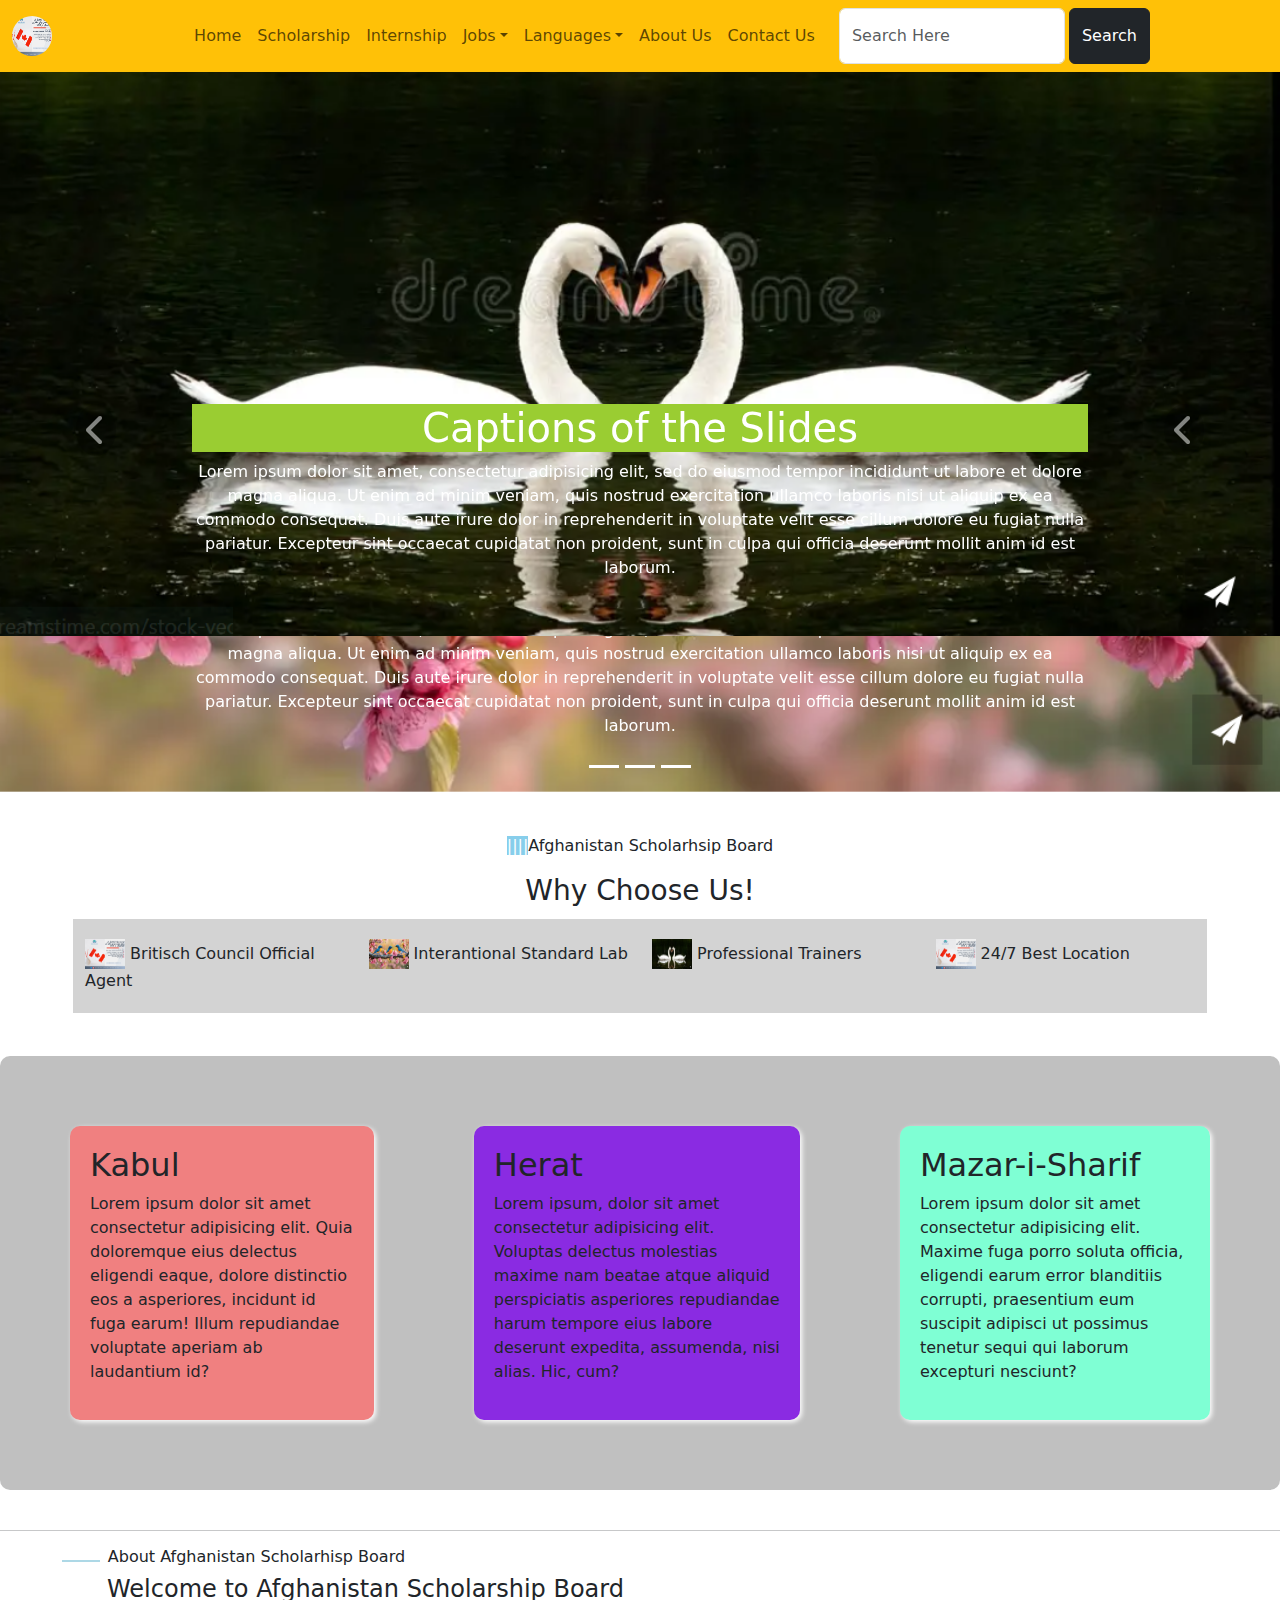
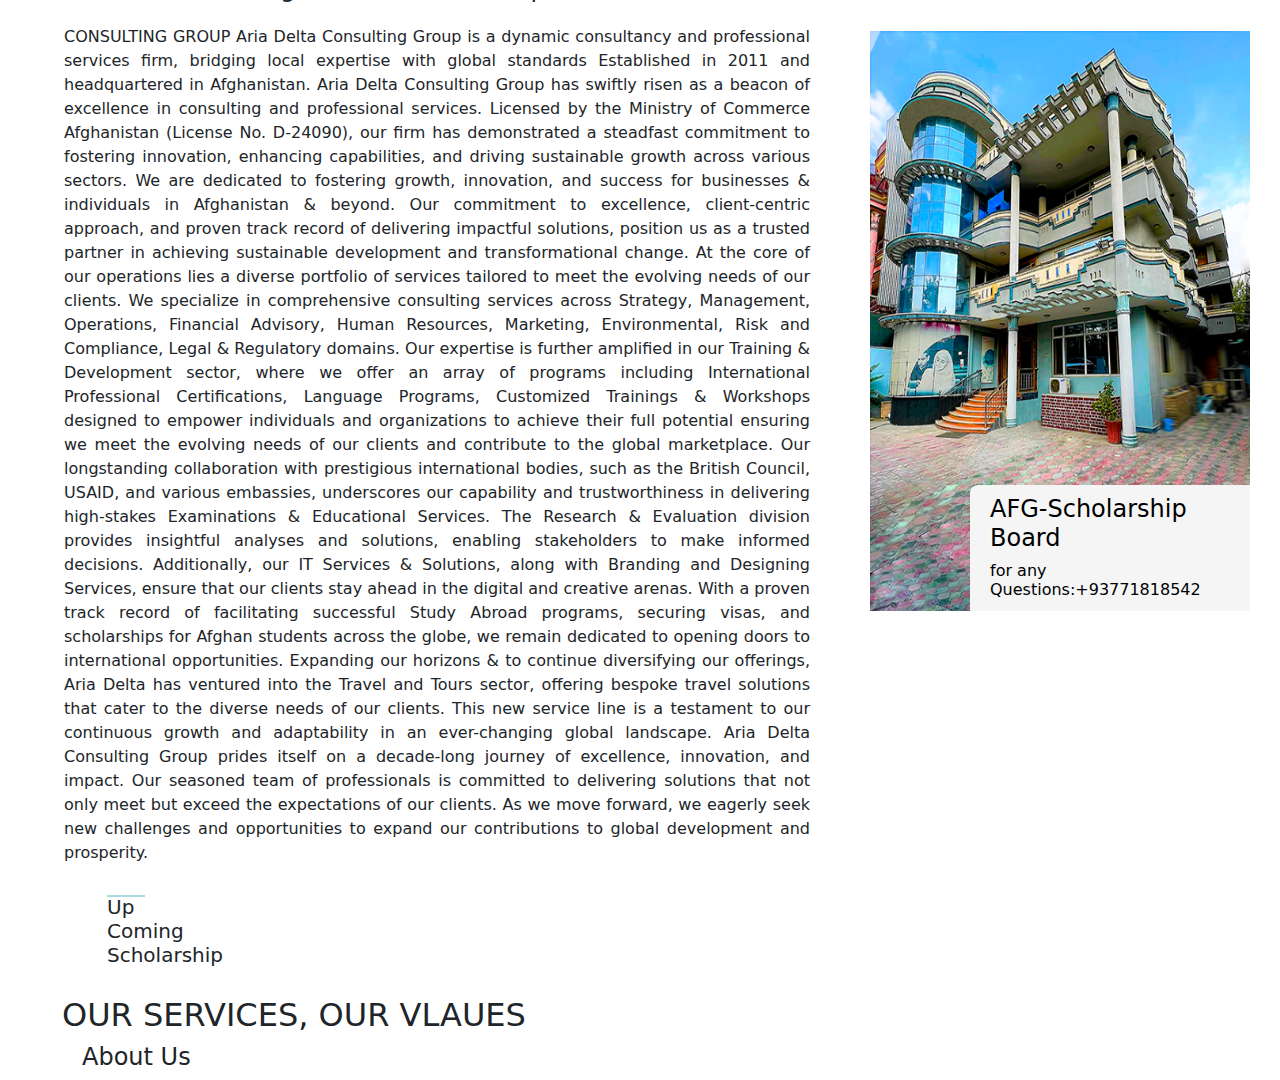
<file: index.html>
<!DOCTYPE html>
<html>
<head>
	<meta charset="utf-8">
	<meta name="viewport" content="width=device-width, initial-scale=1">
	<link rel="stylesheet" type="text/css" href="css/style.css">
	<link rel="stylesheet" href="https://cdnjs.cloudflare.com/ajax/libs/font-awesome/6.5.0/css/all.min.css">


	<link href="https://cdn.jsdelivr.net/npm/bootstrap@5.3.3/dist/css/bootstrap.min.css" rel="stylesheet">
	<script src="https://cdn.jsdelivr.net/npm/bootstrap@5.3.3/dist/js/bootstrap.bundle.min.js"></script>
	<title>Afghanistan Scholarship Board</title>
</head>

<body>

<nav class="navbar navbar-expand-sm bg-warning navbar-dark fixed-top ">
	<div class="container-fluid justify-content-center" >

		<!-- Logo-->

		<a href="#Home" class="navbar navbar-brand">
			<datalist></datalist>
			<img src="img/img1.png" alt="the logo of the Company" style="width: 40px; height: 40px;" class="rounded-pill">
		</a>
	<!-- end of logo-->
<!-- Navbar Icon -->

		<button class="navbar-toggler" type="button" data-bs-toggle="collapse" data-bs-target="#navbarContent">
			<span class=" navbar-toggler-icon"></span>
		</button>


	    <!-- Nav links -->
	<div class="collapse navbar-collapse justify-content-center" id="navbarContent">
      <ul class="navbar-nav mb-2 mb-lg-0">
		<ul class="navbar navbar-nav" style="border-radius: 20px;" >
			<li class="nav-item">
				<a href="Bootstrap-Bootcamp.html" class="nav-link">Home</a>
			</li>
			<li class="nav-item">
				<a href="scholership.html" class="nav-link">Scholarship </a>
			</li>
			<li class="nav-item">
				<a href="#kabul" class="nav-link">Internship</a>
			</li>
			<li class="nav-item dropdown">
				<a href="Scholarship" role="Button" class="nav-link dropdown-toggle" data-bs-toggle='dropdown'>Jobs</a>
				<ul class="dropdown-menu">
					<li class="nav-item">
						<a href="#service" class="nav-link">Software Engineering</a>
					</li>
					<li class="nav-item"><a href="#about" class="nav-link">IT Officer</a></li>
					<li class="nav-item">	<a href="#about" class="nav-link">Cyber Security</a></li>
				</ul>
			</li>
			<li class="nav-item dropdown">
				<a href="#about" role="Button" class="nav-link dropdown-toggle" data-bs-toggle='dropdown'>Languages</a>
				<ul class="dropdown-menu">
					<li class="nav-item"> <a href="TOEFL.HTML" class="nav-link">TOEFL</a></li>
					<li class="nav-item"> <a href="#" class="nav-link">IETLS</a></li>
					<li class="nav-item"><a href="#" class="nav-link">Doulingo</a></li>
				</ul>
			</li>
			<li class="nav-item"><a href="#" class="nav-link">About Us</a></li>
			<li class="nav-item"><a href="#container" class="nav-link">Contact Us</a></li>
		</ul>

		<form class="d-flex ms-3" role="search">
			<input type="text" name="text" class=" form-control me-1" placeholder="Search Here">
			<button class="btn btn-dark" type="Button">Search</button>
		</form>
		</div>
				
	</div>
</nav>
<!-- end of Nav -->

<!-- carousel Slides Show -->

<div class="carousel slide" id="carousel" data-bs-ride="carousel">

	<div class="carousel-indicators">
		<button type="button" data-bs-target="#carousel" data-bs-slide-to ="0" class="active"></button>
		<button class="active" type="button" data-bs-target="#carousel" data-bs-slide-to="1"></button>
		<button class="active" type="button" data-bs-target="#carousel" data-bs-slide-to="2"></button>
	</div>

	<div class="progress-indicator">
  <div class="bar" style="width: 33%"></div>
</div>

	<div class="carousel-inner">
		<div class="carousel-item active">
			<img src="img/img1.png" alt="the Carousel Photo" style="width: 100%" class="d-block">
			<div class="carousel-caption">
				<h3  style="background-color:lightblue;"> Canada Fully Funded Scholarship</h3>
				<p>Lorem ipsum dolor sit amet, consectetur adipisicing elit, sed do eiusmod
				tempor incididunt ut labore et dolore magna aliqua. Ut enim ad minim veniam,
				quis nostrud exercitation ullamco laboris nisi ut aliquip ex ea commodo
				consequat. Duis aute irure dolor in reprehenderit in voluptate velit esse
				cillum dolore eu fugiat nulla pariatur. Excepteur sint occaecat cupidatat non
				proident, sunt in culpa qui officia deserunt mollit anim id est laborum.</p>
			</div>
		</div>
		<div class="carousel-item active">
			<img src="img/img2.png" alt="the picure of canada Scholarship" style="width:100%" class="d-block ">
			<div class="carousel-caption">
				<h1 style="background-color: tomato;">Captions of the Slides</h1>
				<p> Lorem ipsum dolor sit amet, consectetur adipisicing elit, sed do eiusmod
				tempor incididunt ut labore et dolore magna aliqua. Ut enim ad minim veniam,
				quis nostrud exercitation ullamco laboris nisi ut aliquip ex ea commodo
				consequat. Duis aute irure dolor in reprehenderit in voluptate velit esse
				cillum dolore eu fugiat nulla pariatur. Excepteur sint occaecat cupidatat non
				proident, sunt in culpa qui officia deserunt mollit anim id est laborum.</p>
			</div>
		</div>
			<div class="carousel-item active">
			<img src="img/img3.png" alt="the picure of canada Scholarship" style="width:100%" class="d-block">
			<div class="carousel-caption">
				<h1 style="background-color: yellowgreen;">Captions of the Slides</h1>
				<p> Lorem ipsum dolor sit amet, consectetur adipisicing elit, sed do eiusmod
				tempor incididunt ut labore et dolore magna aliqua. Ut enim ad minim veniam,
				quis nostrud exercitation ullamco laboris nisi ut aliquip ex ea commodo
				consequat. Duis aute irure dolor in reprehenderit in voluptate velit esse
				cillum dolore eu fugiat nulla pariatur. Excepteur sint occaecat cupidatat non
				proident, sunt in culpa qui officia deserunt mollit anim id est laborum.</p>
			</div>
		</div>

	</div>

		<button class="carousel-control-prev" type="button" data-bs-target="#carousel" data-bs-slide="prev">
		  <i class="fas fa-chevron-left fa-2x text-white"></i>
		  <span class="visually-hidden">Previous</span>
		</button>

	<button class="carousel-control-next" type="button" data-bs-target="#carousel" data-bs-slide="next">
		  <i class="fas fa-chevron-left fa-2x text-white"></i>
		  <span class="visually-hidden">Previous</span>
		</button>

</div>
<!-- End of Carousel Slides -->

<div class="container" id="Scholarship">
	<p id="p1"> <span id="span">||||</span>Afghanistan Scholarhsip Board</p> 

</div>
<div class="container-fluid" id="why" >
	<h3>Why Choose Us!</h3>
</div>

<div class="container d-flex" style="padding: 3px;" >
<div class="container-fluid  hover-box" id="beritish" data-bs-toggle="collapse" data-bs-target='#collapse1'>
	<img src="img/img1.png" class="square" alt="beritish image" style="width: 40px; height: 30px;">
	Britisch Council Official Agent
</div>	

<div class="container-fluid  hover-box" id="beritish" data-bs-toggle='collapse' data-bs-target='#collapse2'>
	<img role="button" src="img/img2.png" alt="international standar LAB" style="width:40px; height: 30px;">
	Interantional Standard Lab
</div>
<div class="container-fluid  hover-box" id="beritish" data-bs-toggle='collapse' data-bs-target='#collapse3'>
	<img src="img/img3.png" alt="Expert and Professional Trainers" style="width:40px; height: 30px;">
	Professional Trainers
</div>
<div class="container-fluid  hover-box" id="beritish" data-bs-toggle='collapse' data-bs-target='#collapse4'>
	<img src="img/img1.png" alt="24/7 Best Location" style="width:40px; height: 30px;">
	24/7 Best Location
</div>
</div>
<div id="parents" class="container-fluid">
<div class="collapse container" id="collapse1" data-bs-parent='#parents'>
	<p id="about">About Afghanistan Scholarship Board ipsum dolor sit amet, consectetur adipisicing elit, sed do eiusmod
	tempor incididunt ut labore et dolore magna aliqua. Ut enim ad minim veniam,
	quis nostrud exercitation ullamco laboris nisi ut aliquip ex ea commodo
	consequat. Duis aute irure dolor in reprehenderit in voluptate velit esse
	cillum dolore eu fugiat nulla pariatur. Excepteur sint occaecat cupidatat non
	proident, sunt in culpa qui officia deserunt mollit anim id est laborum.</p>
</div>
<div class="container collapse " id="collapse2" data-bs-parent='#parents'>

	<h6>International Standard Lab</h6>
	<img src="img/img1.png" style="width:300px; height: 300px; border: 30px; display: inline-flex;" class="img-thumbnail" >

	<p style="text-align: right; margin-bottom: 300px;">Lorem ipsum dolor sit amet, consectetur adipisicing elit, sed do eiusmod
	tempor incididunt ut labore et dolore magna aliqua. Ut enim ad minim veniam,
	quis nostrud exercitation ullamco laboris nisi ut aliquip ex ea commodo
	consequat. Duis aute irure dolor in reprehenderit in voluptate velit esse
	cillum dolore eu fugiat nulla pariatur. Excepteur sint occaecat cupidatat non
	proident, sunt in culpa qui officia deserunt mollit anim id est laborum.</p>
</div>

<div class="container collapse" id="collapse3" data-bs-parent='#parents'>
	<h6>EXPERT Trainers are here!!!</h6>
	<p>Lorem ipsum dolor sit amet, consectetur adipisicing elit, sed do eiusmod
	tempor incididunt ut labore et dolore magna aliqua. Ut enim ad minim veniam,
	quis nostrud exercitation ullamco laboris nisi ut aliquip ex ea commodo
	consequat. Duis aute irure dolor in reprehenderit in voluptate velit esse
	cillum dolore eu fugiat nulla pariatur. Excepteur sint occaecat cupidatat non
	proident, sunt in culpa qui officia deserunt mollit anim id est laborum.</p>
</div>
<div class="container collapse" id="collapse4" data-bs-parent='#parents'>
	<h6>The best LOCATION!</h6>
	<p>Lorem ipsum dolor sit amet, consectetur adipisicing elit, sed do eiusmod
	tempor incididunt ut labore et dolore magna aliqua. Ut enim ad minim veniam,
	quis nostrud exercitation ullamco laboris nisi ut aliquip ex ea commodo
	consequat. Duis aute irure dolor in reprehenderit in voluptate velit esse
	cillum dolore eu fugiat nulla pariatur. Excepteur sint occaecat cupidatat non
	proident, sunt in culpa qui officia deserunt mollit anim id est laborum.</p>
</div>
</div>

 </div>
 <!-- About Information -->

<div class="about" id="container" style="display:flex; justify-content:space-around; padding: 20px; background-color: silver;">
    <div style="background-color: lightcoral;" class="about" >
        <h2 id="kabul">Kabul</h2>
        <p>Lorem ipsum dolor sit amet consectetur adipisicing elit. Quia doloremque eius delectus eligendi eaque, dolore distinctio eos a asperiores, incidunt id fuga earum! Illum repudiandae voluptate aperiam ab laudantium id?</p>
    </div>
    <div style="background-color: blueviolet;" class="about" ><h2>Herat</h2>
    <p>Lorem ipsum, dolor sit amet consectetur adipisicing elit. Voluptas delectus molestias maxime nam beatae atque aliquid perspiciatis asperiores repudiandae harum tempore eius labore deserunt expedita, assumenda, nisi alias. Hic, cum?</p></div>
    <div style="background-color: aquamarine;" class="about" ><h2>Mazar-i-Sharif</h2>
    <p>Lorem ipsum dolor sit amet consectetur adipisicing elit. Maxime fuga porro soluta officia, eligendi earum error blanditiis corrupti, praesentium eum suscipit adipisci ut possimus tenetur sequi qui laborum excepturi nesciunt?</p></div>
 </div>
<hr>
<section style="margin-left: 50px;">
<div class="container-fluid d-flex align-items-top">
	<h6 style="text-align: left;">  <span class="short-line me-2"></span>About Afghanistan Scholarhisp Board</h6>

</div>
<div class="container">
	<h4 id="about">Welcome to Afghanistan Scholarship Board</h4>	
	</div>
<div class="d-flex align-items-start">

<p style="text-align: justify; padding:14px; padding-right: 40px; width: 800px;" >CONSULTING GROUP

Aria Delta Consulting Group is a dynamic consultancy and professional services firm, bridging local expertise with global standards Established in 2011 and headquartered in Afghanistan. Aria Delta Consulting Group has swiftly risen as a beacon of excellence in consulting and professional services. Licensed by the Ministry of Commerce Afghanistan (License No. D-24090), our firm has demonstrated a steadfast commitment to fostering innovation, enhancing capabilities, and driving sustainable growth across various sectors. We are dedicated to fostering growth, innovation, and success for businesses & individuals in Afghanistan & beyond. Our commitment to excellence, client-centric approach, and proven track record of delivering impactful solutions, position us as a trusted partner in achieving sustainable development and transformational change. At the core of our operations lies a diverse portfolio of services tailored to meet the evolving needs of our clients. We specialize in comprehensive consulting services across Strategy, Management, Operations, Financial Advisory, Human Resources, Marketing, Environmental, Risk and Compliance, Legal & Regulatory domains. Our expertise is further amplified in our Training & Development sector, where we offer an array of programs including International Professional Certifications, Language Programs, Customized Trainings & Workshops designed to empower individuals and organizations to achieve their full potential ensuring we meet the evolving needs of our clients and contribute to the global marketplace. Our longstanding collaboration with prestigious international bodies, such as the British Council, USAID, and various embassies, underscores our capability and trustworthiness in delivering high-stakes Examinations & Educational Services. The Research & Evaluation division provides insightful analyses and solutions, enabling stakeholders to make informed decisions. Additionally, our IT Services & Solutions, along with Branding and Designing Services, ensure that our clients stay ahead in the digital and creative arenas. With a proven track record of facilitating successful Study Abroad programs, securing visas, and scholarships for Afghan students across the globe, we remain dedicated to opening doors to international opportunities. Expanding our horizons & to continue diversifying our offerings, Aria Delta has ventured into the Travel and Tours sector, offering bespoke travel solutions that cater to the diverse needs of our clients. This new service line is a testament to our continuous growth and adaptability in an ever-changing global landscape. Aria Delta Consulting Group prides itself on a decade-long journey of excellence, innovation, and impact. Our seasoned team of professionals is committed to delivering solutions that not only meet but exceed the expectations of our clients. As we move forward, we eagerly seek new challenges and opportunities to expand our contributions to global development and prosperity.</p>

<div class="shine-wrapper image-container">
<img src="img/img4.jpg" style="width: 400px; height: 600px; padding-top: 20px; padding-left:20px;" class="m3-3 shiny-img" >
  <div class="shine-effect"></div>
  <div class="text-overlay"><h4>AFG-Scholarship Board</h4>
  	<h6> for any Questions:+93771818542</h6></div>
</div>

</div>

<div class="container">
	<span class="short-line sm-4"> <h5>Up Coming Scholarship</h5></span>
</div>
<br>
<div class="container-fluid">
	<h2 id="service" style="margin-top: 3px;">OUR SERVICES, OUR VLAUES</h2>
</div>

</section>
<section> 
	<div class="container">
		<h4> About Us</h4>
	</div>
</section>
	<script type="text/javascript" src="js/script.js"></script>
</body>
</html>
</file>
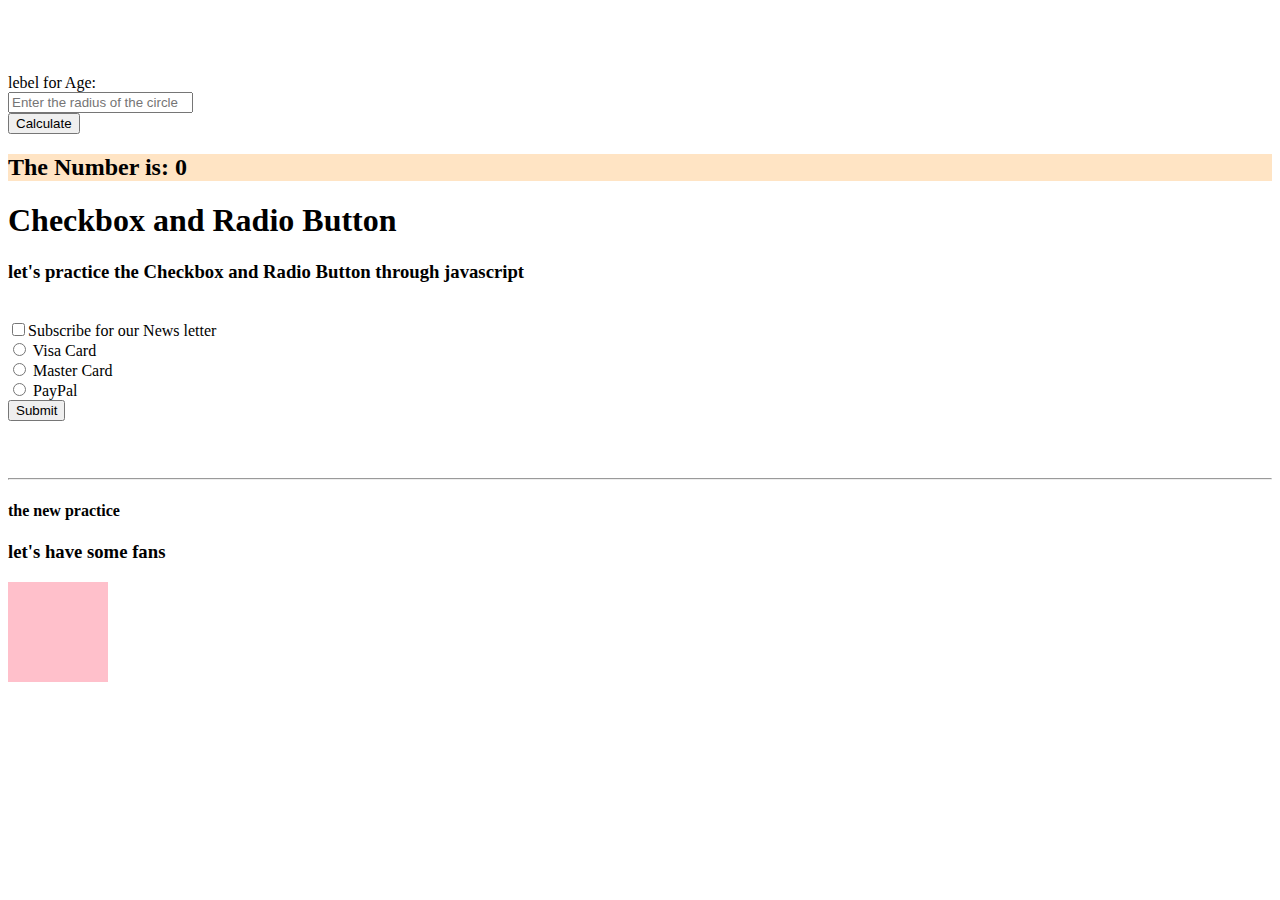
<file: Bootstrap-Bootcamp.html>
<!DOCTYPE html>
<html lang="en">
<head>
    <meta charset="UTF-8">
    <meta name="viewport" content="width=device-width, initial-scale=1.0">
    <link rel="stylesheet" href="css/style.css">
    <title>Java Script Courses Modeul 1</title>
</head>
<body>
<!--    <div class=" container-fluid"> 
    <h1>Exchangeing the MM TO Cm through PI</h1> 
    lebel for radius: <br>
 
    <input type="text" id="radius" placeholder="Enter the radius of the circle"><br>
    <button id="calculate" type="submit">Calculate</button>
    <h3 id="H3"></h3>

</div>
-->

<!--
<div class="container" id ="container">
<h1>Let;s do a quick fan</h1>
<h2 id="H2" style="background-color: bisque;">The Number is: <span id="number">0</span></h2>

<button id="decrease" type="button"> Decrease the Number</button>
<button id="reset" type="button"> Reset the Number</button>
<button id="increase" type="button"> Increase the Number</button>

</div>
-->
<!-- <div class="container" id="Random">
    <h2> Please Guess the Number between 2 - 30</h2>
    <input type="number" id="guessInput" placeholder="Enter your guess">
    <button id="guessButton">Guess</button>
    <h3 id="resultMessage"></h3>
    <h3 id="randomNumber"></h3>
</div>

 -->


 <div class="container">
    lebel for Age: <br>
    <input type="text" id="age" placeholder="Enter the radius of the circle">    <br>
    <button id="msubmit" type="submit">Calculate</button>
    <h3 id="H3"></h3>
    <h2 id="result" style="background-color: bisque;">The Number is: <span id="number">0</span></h2>
 </div>


<div class="container-fluid" id="checkbox">
    <h1>Checkbox and Radio Button</h1>
    <h3>let's practice the Checkbox and Radio Button through javascript </h3>
    <lebel></lebel><br>
    <input type="checkbox" id="checkbox1" value="Subscribe">Subscribe for our News letter<br>
   
    <input type="radio" id="visa" name="payment" value="Visa Card">
    <label for="visa" id="visa"> Visa Card</label> <br>
    <input type="radio" id="mastercard" name="payment" value="Master Card">
    <label for="mastercard" id="mastercard"> Master Card</label> <br>
    <input type="radio" id="paypal" name="payment" value="PayPal">
    <label for="paypal" id="paypal"> PayPal</label> <br>


<button type="submit" id="mysubmit" onclick="checkbox()">Submit</button> <br>
<h2 id="result1" style="background-color: bisque;">    </h2> <br>
<h2 id="subscribe"></h2>
</div>


<hr>
<h4>the new practice </h4>
<div class="container-fluid" id="fans">
    <h3>let's have some fans</h3>

</div>

<div id="divvy" onmouseover="changeColor()" style="width: 100px; height: 100px; background-color: pink;">
    <script>
      function changeColor() {
        document.getElementById("divvy").style.backgroundColor = "blue";
      }
    </script>
</div>
<script src="js/script.js"></script>
</body>
</html>
</file>
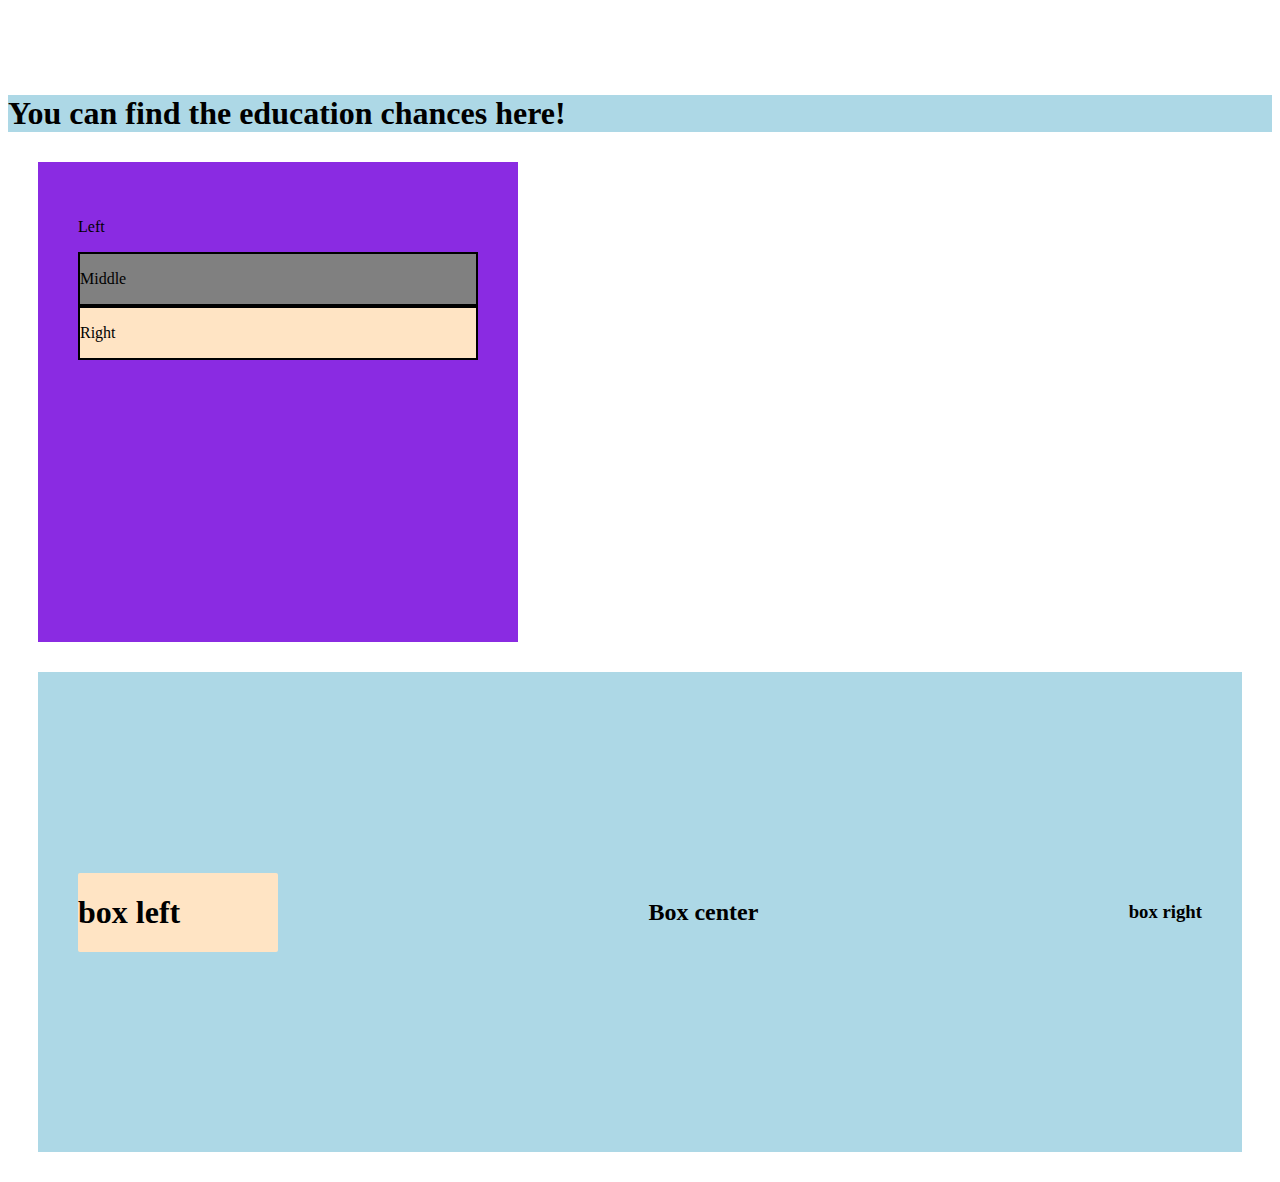
<file: scholership.html>
<!DOCTYPE html>
<html lang="en">
<head>
    <meta charset="UTF-8">
    <meta name="viewport" content="width=device-width, initial-scale=1.0">
    <title>Scholership</title>
    <link rel="stylesheet" href="css/style.css">
    
</head>
<body>
    <h1 style="background-color: lightblue;">You can find the education chances here!</h1>
    <div id="container-fluid" style=" background-color: blueviolet; width: 400px; height: 400px; display:block; flex-direction: column; justify-content: space-between; align-items: center;padding: 40px; margin: 30px;  "   >
        <div id="left">
            <p>Left</p>
        </div>
        <div id="middle">
            <p>Middle</p>
        </div>
        <div id="right">
            <p>Right</p>
        </div>

    </div>

    <divc class="container-fluid" style="background-color: lightblue; width: auto; height: 400px; display: flex; flex-direction: row; justify-content: space-between; align-items: center; padding: 40px; margin: 30px;">
        <div style="background-color: bisque; border-radius: 2px; width: 200px; height: auto;"><h1>box left</h1></div>
        <div> <h2>Box center</h2></div>
        <div> <h3>box right</h3></div>
    </div>
    
</body>
</html>
</file>
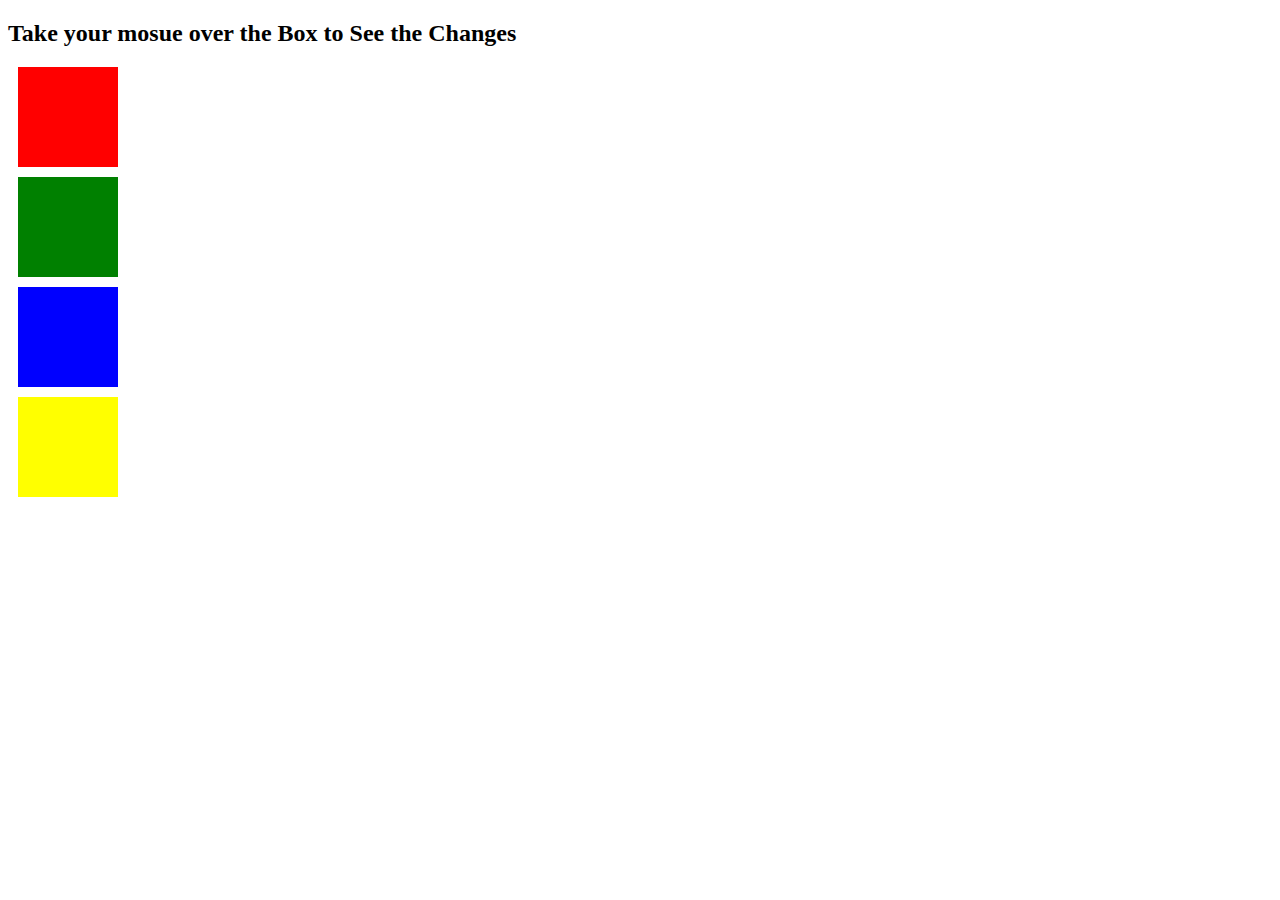
<file: TOEFL.HTML>
<!DOCTYPE html>
<html lang="en">
<head>
    <meta charset="UTF-8">
    <meta name="viewport" content="width=device-width, initial-scale=1.0">
    <title>AFGHANISTAN</title>
</head>
<body>

    <h2>Take your mosue over the Box to See the Changes</h2>

    <div id="changecolor" class="container-fluid">
        <div class="box" style="width: 100px; height: 100px; background-color: red; margin: 10px;"></div>
        <div class="box" style="width: 100px; height: 100px; background-color: green; margin: 10px;"></div>
        <div class="box" style="width: 100px; height: 100px; background-color: blue; margin: 10px;"></div>
        <div class="box" style="width: 100px; height: 100px; background-color: yellow; margin: 10px;"></div>
    </div>
    <script>
        onmouseover = function(event) {
            if (event.target.classList.contains('box')) {
                event.target.style.backgroundColor = 'orange';
            }
        };  
    </script>
    
</body>
</html>
</file>
<file: css/style.css>
#Random {
  text-align: center;
  margin-top: 20px;
  

}
#container {
  display: flex;
  flex-direction: row;
  align-items: center;
  justify-content: center;
  display: inline-block;
  width: 100%;
  margin: 40px auto;
}
#increase, #decrease, #reset {
  padding: 10px 20px;
  margin: 5px;
  border: none;
  border-radius: 5px;
  background-color: rgba(7, 119, 163, 0.482);
  color: white;
  cursor: pointer;
  font-size: 16px;
}

body::before{
  display: block;
  content: "";
  height: 66px;
}
#p1{
	text-align: center;
	margin-top: 40px;
	

}
#span{
	background-color: skyblue;
	color: white;

}
#why{
	text-align: center;
}
.carousel-control-prev i,
.carousel-control-next i {
  background-color: rgba(0, 0, 0, 0.4);
  padding: 10px;
  border-radius: 50%;
  transition: background-color 0.3s;
}

.carousel-control-prev i:hover,
.carousel-control-next i:hover {
  background-color:skyblue; /* Bootstrap green */
}
.about{
    background-color: lightblue;
    padding: 20px;
    margin: 50px;
    border-radius: 10px;
    box-shadow: 2px 2px 5px rgb(255, 255, 255);
}

#container{
	display: flex;
}

.hover-box {
  padding: 20px;
  background-color: lightgray;
  transition: background-color 0.3s ease;
}

.hover-box:hover {
  background-color: darkgray;
  cursor: pointer; /* optional */
}
#collapse1{
  background-color: lightblue;
}
#collapse2{
  background-color: tomato;
}
#collapse3{
  background-color: lightgray;
}
#collapse4{
  background-color: lightgreen;
}
.short-line {
  display: inline-block;
  width: 10mm;
  height: 2px;
  background-color: lightblue;
  
}
.shadow-hover {
  transition: box-shadow 0.3s ease;
  box-shadow: 0 0 0 rgba(0,0,0,0); /* No shadow initially */
}

.shadow-hover:hover {
  box-shadow: 0 8px 16px rgba(0, 0, 0, 0.3); /* Shadow on hover */
}
.border-hover {
  border: 2px solid transparent;
  transition: border-color 0.3s ease;
}

.border-hover:hover {
  border-color: royalblue;
}
.shine-wrapper {
  position: relative;
  display: inline-block;
  overflow: hidden;
}

.shiny-img {
  display: block;
  width: 300px;
  height: auto;
}

.shine-effect {
  content: "";
  position: absolute;
  top: 0;
  left: -75%;
  width: 50%;
  height: 100%;

  background: linear-gradient(
    120deg,
    rgba(255, 255, 255, 0.1) 0%,
    rgba(255, 255, 255, 0.6) 50%,
    rgba(255, 255, 255, 0.1) 100%
  );
  transform: skewX(-25deg);
}

.shine-wrapper:hover .shine-effect {
  animation: shine 0.7s ease forwards;

}

@keyframes shine {
  0% {
    left: -75%;
  }
  100% {
    left: 125%;
  }
}

.image-container {
  position: relative;
  width: 400px;
  height: auto;
}

.img {
  width: 100%;
  display: block;
}

.text-overlay {
  position: absolute;
  top:90%;
  left: 60%;
  transform: translate(-40%, -50%);
  color: white;
  background-color: whitesmoke;
  padding: 10px 20px;
  font-size: 20px;
  border-radius: 8px;
  color: black;
  width: 300px;
}
<<<<<<< HEAD
#left {
  background-color: blue;
  border: 2px solid;
}
#middle{
  background-color: gray;
  border: 2px solid;
}
#right {
  background-color: bisque;
  border: 2px solid;
=======

#checkbox {
  display: inline-block;
  justify-content: center;
  align-items: center;
  margin-top: 20px;
  background-color: wheat;
  padding: 10px;
  margin: 40px;
} 
#visa #mastercard #paypal {
  width: auto;
  height: auto;
  border-radius: 10px;
 display: flexbox;
  padding: 10px;
  margin: 20px auto;
  text-align: center;
  font-size: 20px;
  color: black;
}

.container-fluid {
  display: flex;
  justify-content: center;
  align-items: center;
  flex-direction: column;
  margin-top: 20px;
  background-color: bisque;
>>>>>>> 99209ad5b74b53e6019e87780a224952f65fe7eb
}
</file>
